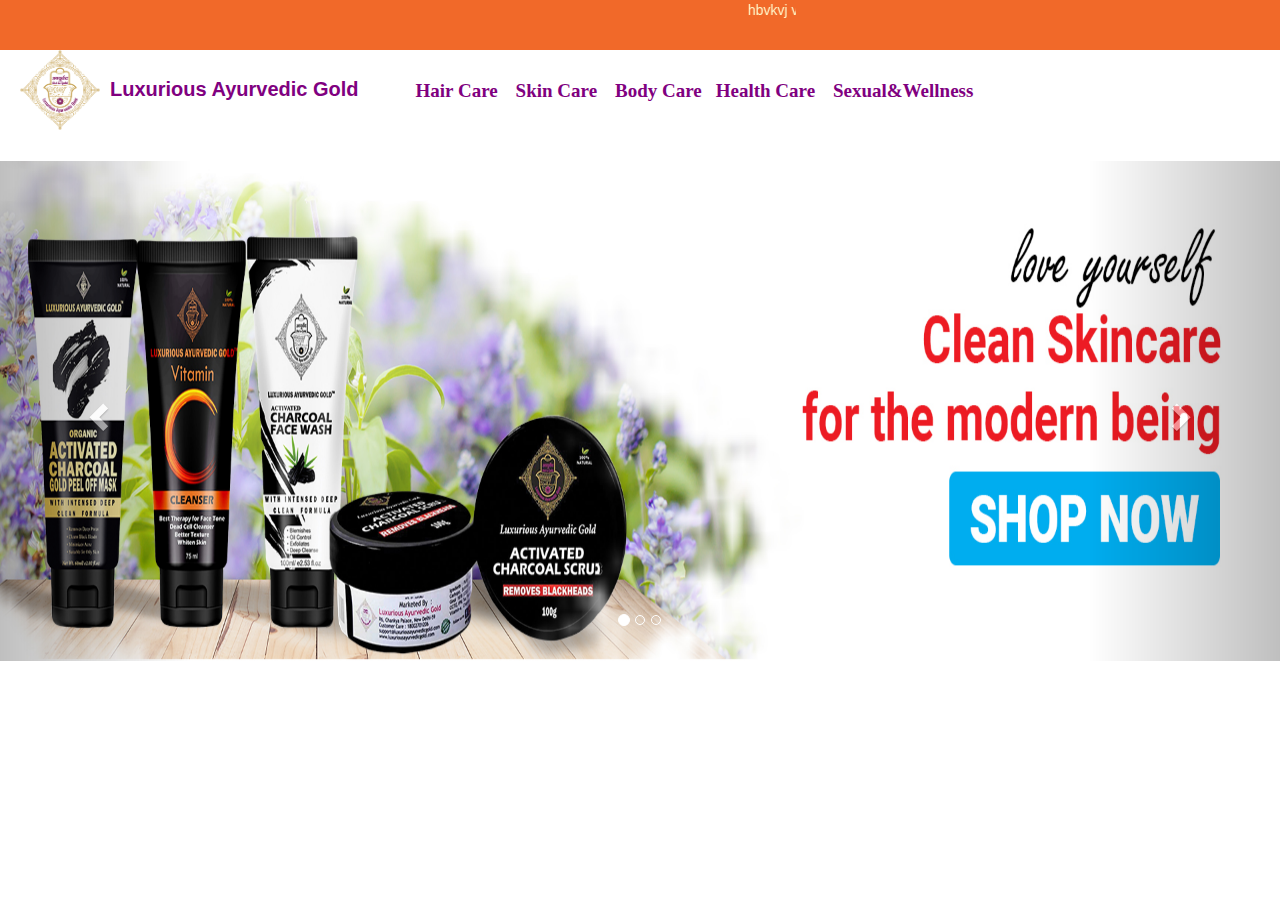
<file: Pages/header.html>
<!DOCTYPE html>
<html lang="en">
<head>
    <meta charset="UTF-8">
    <meta name="viewport" content="width=device-width, initial-scale=1">
    <title>Luxurious Ayurvedic Gold</title>
    <link rel="stylesheet" href="../Css/bootstrap.min.css ">
    <link rel="stylesheet" href="../Css/header.css">
    <link rel="stylesheet" href="https://d19m59y37dris4.cloudfront.net/universal/2-0-1/vendor/font-awesome/css/font-awesome.min.css">
  
</head>
<body> 
        <header class="main_head">
            <div class="top_head">
            <div class="container">
            
            <div class="row">
            
            <div class="col-md-12">
            
            <div class="welcom">
        
          <marquee> hbvkvj vjsnlvjjhvbdfvjhkjdfvhkdfhvdkjvhldfghlifvjlkfnvfl</marquee>
    
            </div>
            <div class="social_icon pull-right">
            <ul>
                    <li class="facebook"><a href="https://www.facebook.com/luxurious.ayurvedic.9"><i class="fa fa-facebook" aria-hidden="true"></i></a></li>
                     <li class="twitter"><a href="https://twitter.com/AyurvedicGold"><i class="fa fa-twitter" aria-hidden="true"></i></a></li>
                     <li class="linkedin"><a href="https://www.instagram.com/luxurious.ayurveda/"><i class="fa fa-instagram" aria-hidden="true"></i></a></li>
                     <li class="google-plus"><a href=""><i class="fa fa-google-plus" aria-hidden="true"></i></a></li>
            
            </ul>
            </div>
            
            </div>
            
            </div>
            
            
            </div>
            </div>
            
            <div class="nav_re stricky">
            <div class=" container-fluid">
              <div class="row">
                <div class="col-md-12">
                    <div class="row">
                <div class="navbar_y">
                   <div class="logo_d pull-left">
                     <a href="index.html">
                     <img src="../Images/Brand logo gold.png" />
                     </a>
                   </div>
                   <div class="brand_name">
                    Luxurious Ayurvedic Gold
                   </div>
                   <div class="menu_div pull-left">
                    <ul>
                      <li><a href="">Hair Care</a>
                       <div class="dropdown_menu">
                           <ul>
                         <li><a href="" > Baby Shampoo</a></li>
                           <li><a href="" > Baby oil</a></li>
                           <li><a href="" > Baby Skin</a></li>
                           <li><a href="" > Baby bath</a></li>
                        </ul>
                       </div>
                   </li>
                       <li><a href="">Skin Care</a></li>
                        <li><a href="">Body Care</a>
                         <li><a href="">Health Care</a></li>
                          <li><a href="">Sexual&Wellness</a></li>
                    </ul>
                  </div>
                    <div class="cart_div pull-right">
                    <ul>
                        <li>
                        <div class="search_box">
                        <input  class="search_text"type="text" name="" placeholder="Search...">
                        <a href="" class="search_btn"><i class="fa fa-search"></i></a>
                        </div>
                        </li>
                        <li><a href=""><i class="fa fa-user"></i></a></li>
                        <li><a href=""><i class="fa fa-sign-in"></i></a></li>
                        <li><a href=""><i class="fa fa-shopping-cart"></i></a></li>                    
                     </ul>
                   </div>  
</div>
            </div>
                </div>
              </div>
            </div>
            
            </div>
            
</header>


<section class="slider_data">
  <div id="myCarousel" class="carousel slide" data-ride="carousel">
    <!-- Indicators -->
    <ol class="carousel-indicators">
      <li data-target="#myCarousel" data-slide-to="0" class="active"></li>
      <li data-target="#myCarousel" data-slide-to="1"></li>
      <li data-target="#myCarousel" data-slide-to="2"></li>
    </ol>
  
    <!-- Wrapper for slides -->
    <div class="carousel-inner">
      <div class="item  active">
        <img src="../Images/slide1.jpg" style="width:100%; height: 500px;"  >
        <div class="container">
                <div class="carousel-caption text-left right_slider">
                  <h1 class="wow fadeInDown" data-wow-duration="1500ms" data-wow-delay="0ms"></h1>
                  <p class="wow fadeInRight" data-wow-duration="1500ms" data-wow-delay="0ms"> </p>
                  <p class="wow fadeInUp" data-wow-duration="2500ms" data-wow-delay="0ms"><a class="view_more-slider" href="#"></a></p>
                </div>
              </div>
      </div>
  
  <div class="item ">
       <img src="../Images/slide2.jpg" style="width:100%; height: 500px;" >
       <div class="container">
                <div class="carousel-caption text-left Left_slider">
                  <h1 class="wow zoomInDown" data-wow-duration="1500ms" data-wow-delay="0ms"></h1>
                  <p class="wow rotateIn" data-wow-duration="2500ms" data-wow-delay="0ms"> </p>
                  <p class="wow zoomInDown" data-wow-duration="2500ms" data-wow-delay="0ms"><a class="view_more-slider" href="#" role="button"></a></p>
                </div>
              </div>
      </div>
  
     <div class="item">
         <img src="../Images/slide3.jpg" style="width:100%; height:500px" >
         <div class="container">
                <div class="carousel-caption text-left centre_di">
                  <h1 class="wow bounceInDown" data-wow-duration="1500ms" data-wow-delay="0ms"></h1>
                  <p class="wow bounceInDown" data-wow-duration="3500ms" data-wow-delay="0ms"> </p>
                  <p class="wow bounceInDown" data-wow-duration="4500ms" data-wow-delay="0ms"><a class="view_more-slider" href="#" role="button"></a></p>
                </div>
              </div>
      </div>
    </div>
  
    <!-- Left and right controls -->
    <a class="left carousel-control" href="#myCarousel" data-slide="prev">
      <span class="glyphicon glyphicon-chevron-left"></span>
      <span class="sr-only">Previous</span>
    </a>
    <a class="right carousel-control" href="#myCarousel" data-slide="next">
      <span class="glyphicon glyphicon-chevron-right"></span>
      <span class="sr-only">Next</span>
    </a>
  </div>
  </section>


  <section>
  </section>
 <script src="../Js/jquery.min.js"></script>
   <script src="../Js/bootstrap.min.js"></script>
   <script src="https://ajax.googleapis.com/ajax/libs/jquery/1.11.1/jquery.min.js"></script>
  <script>
   $(document).ready(function() {
              var owl = $('.owl-carousel');
              owl.owlCarousel({
                items: 3,
                loop: true,
                margin: 10,
                autoplay: true,
                autoplayTimeout: 2000,
                autoplayHoverPause: true
              });
              $('.play').on('click', function() {
                owl.trigger('play.owl.autoplay', [1000])
              })
              $('.stop').on('click', function() {
                owl.trigger('stop.owl.autoplay')
              })
            })
			
  </script>
 

</body>
</html>
</file>
<file: Css/header.css>
.main_head{ 
    width:100%;
     float:left;
    }
.main_head .top_head{
     width:100%; 
     float:left;
      background-color:#f16929;
    }
.main_head .top_head .welcom{ 
    padding:0px;
}

.main_head .top_head .social_icon{
    position:relative;
    /* background-color: aqua; */
}
.main_head .top_head .social_icon ul{
     list-style:none;
     margin-right: -51px;
      padding:0px;}
.main_head .top_head .social_icon ul li{
     padding:10px 4px;
      display:inline-block;
    }
.main_head .top_head .social_icon ul li a{
     color:#fff; 
     padding:5px 5px;
    }
/* .main_head .top_head .social_icon .facebook{} */
.main_head .top_head .social_icon .facebook:hover{
    background-color: #3b5998;
}
/* .main_head .top_head .social_icon .twitter{} */
.main_head .top_head .social_icon .twitter:hover{
     background-color: #38A1F3;
    }
/* .main_head .top_head .social_icon .linkedin{} */
.main_head .top_head .social_icon .linkedin:hover{
        background-color: #0077B5;
    }
/* .main_head .top_head .social_icon .google-plus{} */
.main_head .top_head .social_icon .google-plus:hover{   
     background-color:#d34836;
    }
.main_head .navbar_y{
         /* border-bottom: #0077B5; */
           width:100%;
            float:left;
            /* padding: 10px 0px;  */
             /* background-color:rgb(241, 241, 243); */

         
            
               }
/* .main_head .navbar_y .logo_d{ } */
.main_head .navbar_y .logo_d img{ 
    width:100%; 
    float:left;
    height: 80px;
    width: 80px;
    margin-left: 20px;
}
.main_head .navbar_y .brand_name{
    /* background-color: #d34836; */
    float: left;
    padding: 25px 10px;
    font-size: 20px;
    /* font-family: marriwealth; */
    color:purple;
    font-weight: 700;
}
/* .main_head .navbar_y .login_tr{
    margin-top: 27px;
} */
.cart_div{
     position:relative;
     /* padding-left: 88px; */
     float:left;
    
     /* background-color:palevioletred; */
    }
.cart_div ul{
     list-style:none;
     margin-right: 70px;
     padding: 0px;
    }
.cart_div ul li{ 
    display:inline-block;
    padding:30px 7px;
    font-size: 17px;
}

.cart_div ul li i{ 
    display:inline-block;
    color:purple;
    
}

 .search_box .search_text{
  border: none;
  /* background: palegreen; */
  outline: none;
  text-align: center;
  padding: 0;
  font-size: 16px;
  transition: 0.4s;
  /* line-height: 40px; */
  width: 0px;
  position: absolute;
    left: -174px;
}
.search_box:hover > .search_text{
    width: 167px;
    position: absolute;
    top: 20px;
    left: -167px;
    height: 41px;
    padding: 0px 13px;
    border-radius: 3px;
}

.menu_div{
     /* position:relative; */
     /* background-color: yellow; */
     float: left;
     /* margin-left: 2px; */
    
    }
.menu_div{ 
    list-style:none;
    /* background-color: red; */
    padding-top: 8px;
}
.menu_div ul li{
     display:inline-block;
     
}
.menu_div ul li a{
    display:inline-block;
    padding: 19px 7px;
    color: purple;
    text-decoration: none;
    font-size: 19px;
    font-weight: 700;
    font-family: marriwealth;
}
.menu_div ul li a:hover{
    color:rgb(98, 5, 151);
    border-radius: 31px;
}
.dropdown_menu{
      display:none;
      background-color: yellow;
      position:absolute;
      z-index: 1;
 } .menu_div ul li:hover>.dropdown_menu {
     display: block;
 }
.welcom{
    float: left;
    margin-left: 400px;
  color:lemonchiffon;
}
.head{
    background-color: #0077B5;
    padding-top: 200px;
}
.slider_data{
    width: 100%;
    float: left;
    
   
}
.nav{
    background-color: yellow;
    height: 500px;
    float: left;
    width: 100%;
}

/* -------------------------------------------------------------------------------------------------- */

.nav-item a{
    display: block;

}
.search_box {
	height: 41px;
	padding: 7px 0px;
}
</file>
